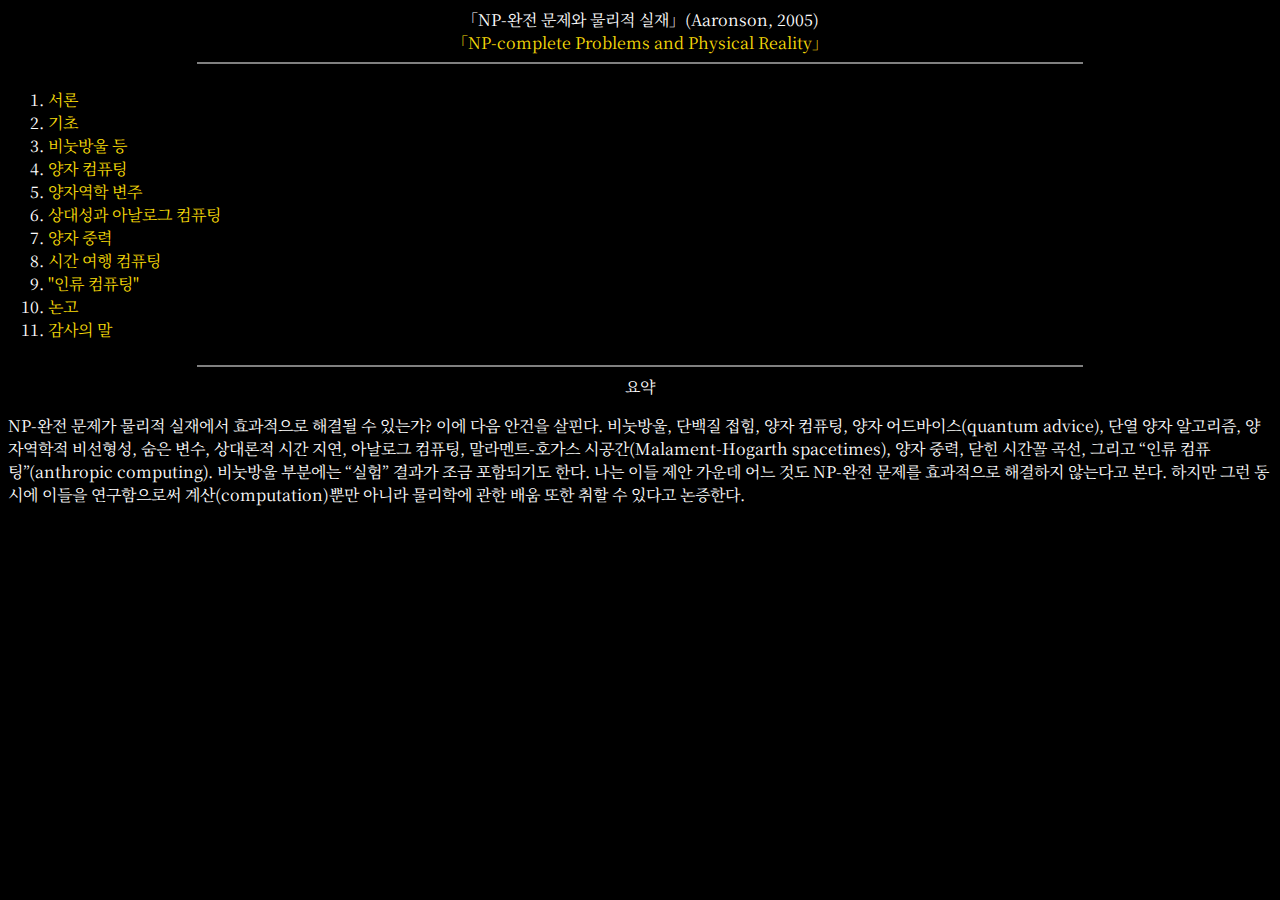
<file: index.html>
<!doctype html>
<html>
  <head>
    <title>Aaronson</title>
    <link rel="shortcut icon" href="favicon.ico">
    <link rel="icon" href="favicon.ico">
    <meta charset="utf-8">
    <link rel="stylesheet" href="style.css">
  </head>

  <body>
    <center>
      「NP-완전 문제와 물리적 실재」(Aaronson, 2005)
      <br><a href="https://www.scottaaronson.com/papers/npcomplete.pdf">
             「NP-complete Problems and Physical Reality」</a>
    <hr width="70%" noshade>
    </center>
    <div class="row">
      <div class="left">
        <ol>
          <li><a href="1.html">서론</a></li>
          <li><a href="2.html">기초</a></li>
          <li><a href="3.html">비눗방울 등</a></li>
          <li><a href="4.html">양자 컴퓨팅</a></li>
          <li><a href="5.html">양자역학 변주</a></li>
          <li><a href="6.html">상대성과 아날로그 컴퓨팅</a></li>
          <li><a href="7.html">양자 중력</a></li>
          <li><a href="8.html">시간 여행 컴퓨팅</a></li>
          <li><a href="9.html">"인류 컴퓨팅"</a></li>
          <li><a href="10.html">논고</a></li>
          <li><a href="11.html">감사의 말</a></li>
        </ol>
      </div>
      <div class="right">
      </div>
    </div>
    <center><hr width="70%" noshade></center>
    <center>요약</center>
    <p>NP-완전 문제가 물리적 실재에서 효과적으로 해결될 수 있는가?
       이에 다음 안건을 살핀다.
       비눗방울, 단백질 접힘, 양자 컴퓨팅, 양자 어드바이스(quantum advice), 단열 양자 알고리즘, 양자역학적 비선형성, 숨은 변수, 상대론적 시간 지연, 아날로그 컴퓨팅, 말라멘트-호가스 시공간(Malament-Hogarth spacetimes), 양자 중력, 닫힌 시간꼴 곡선, 그리고 “인류 컴퓨팅”(anthropic computing).
       비눗방울 부분에는 “실험” 결과가 조금 포함되기도 한다.
       나는 이들 제안 가운데 어느 것도 NP-완전 문제를 효과적으로 해결하지 않는다고 본다.
       하지만 그런 동시에 이들을 연구함으로써 계산(computation)뿐만 아니라 물리학에 관한 배움 또한 취할 수 있다고 논증한다.</p>
  </body>
</html>
</file>
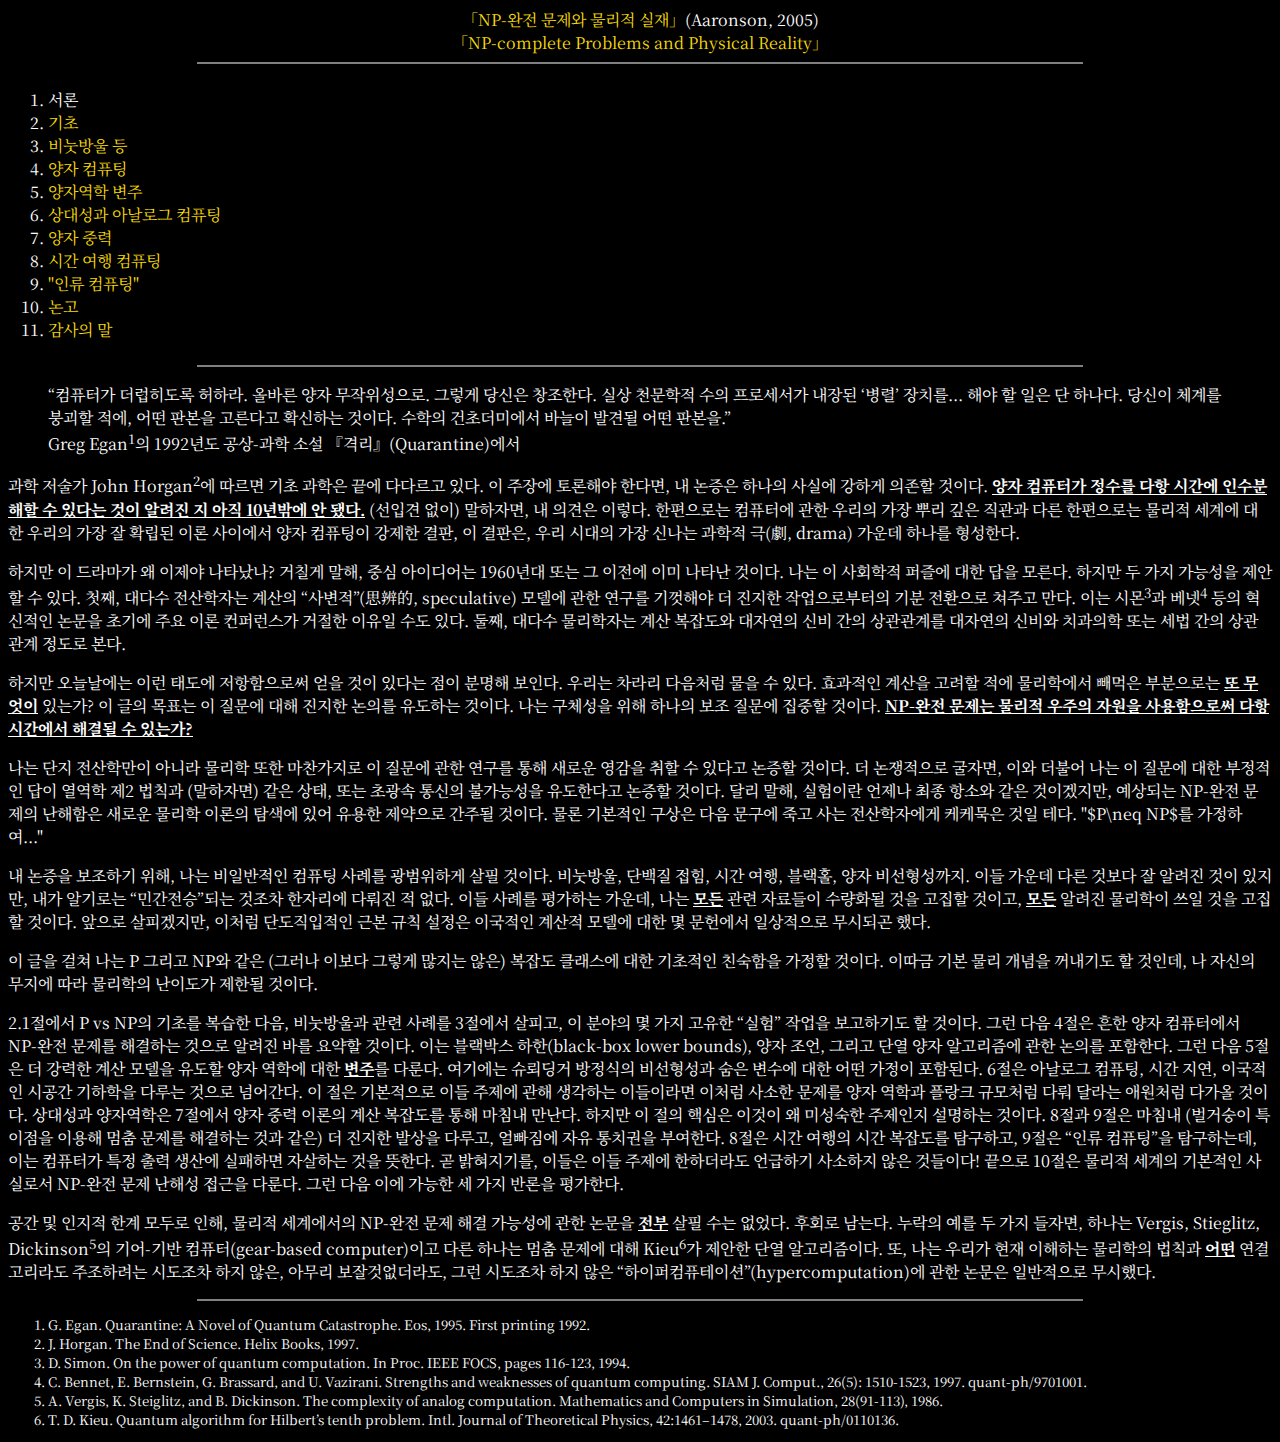
<file: 1.html>
<!doctype html>
<html>
  <head>
    <title>Aaronson</title>
    <link rel="shortcut icon" href="favicon.ico">
    <link rel="icon" href="favicon.ico">
    <meta charset="utf-8">
    <link rel="stylesheet" href="style.css">
  </head>

  <body>
    <script type="text/x-mathjax-config">
    MathJax.Hub.Config({
        tex2jax: { inlineMath: [['$', '$']], displayMath: [['$$', '$$']] }
    });
</script>
<script src="//cdn.mathjax.org/mathjax/latest/MathJax.js?config=TeX-AMS-MML_HTMLorMML">
</script>
    <center>
      <a href="index.html">「NP-완전 문제와 물리적 실재」</a>(Aaronson, 2005)
      <br><a href="https://www.scottaaronson.com/papers/npcomplete.pdf" target="_blank">
             「NP-complete Problems and Physical Reality」</a>
    <hr width="70%" noshade>
    </center>
    <div class="row">
      <div class="left">
        <ol>
          <li>서론</li>
          <li><a href="2.html">기초</a></li>
          <li><a href="3.html">비눗방울 등</a></li>
          <li><a href="4.html">양자 컴퓨팅</a></li>
          <li><a href="5.html">양자역학 변주</a></li>
          <li><a href="6.html">상대성과 아날로그 컴퓨팅</a></li>
          <li><a href="7.html">양자 중력</a></li>
          <li><a href="8.html">시간 여행 컴퓨팅</a></li>
          <li><a href="9.html">"인류 컴퓨팅"</a></li>
          <li><a href="10.html">논고</a></li>
          <li><a href="11.html">감사의 말</a></li>
        </ol>
      </div>
      <div class="right">
      </div>
    </div>
    <center><hr width="70%" noshade></center>
  <blockquote>“컴퓨터가 더럽히도록 허하라. 올바른 양자 무작위성으로. 그렇게 당신은 창조한다. 실상 천문학적 수의 프로세서가 내장된 ‘병렬’ 장치를... 해야 할 일은 단 하나다. 당신이 체계를 붕괴할 적에, 어떤 판본을 고른다고 확신하는 것이다. 수학의 건초더미에서 바늘이 발견될 어떤 판본을.”
  <br>Greg Egan<sup>1</sup>의 1992년도 공상-과학 소설 『격리』(Quarantine)에서</blockquote>
    
  <p>과학 저술가 John Horgan<sup>2</sup>에 따르면 기초 과학은 끝에 다다르고 있다. 이 주장에 토론해야 한다면, 내 논증은 하나의 사실에 강하게 의존할 것이다. <u><b>양자 컴퓨터가 정수를 다항 시간에 인수분해할 수 있다는 것이 알려진 지 아직 10년밖에 안 됐다.</b></u> (선입견 없이) 말하자면, 내 의견은 이렇다. 한편으로는 컴퓨터에 관한 우리의 가장 뿌리 깊은 직관과 다른 한편으로는 물리적 세계에 대한 우리의 가장 잘 확립된 이론 사이에서 양자 컴퓨팅이 강제한 결판, 이 결판은, 우리 시대의 가장 신나는 과학적 극(劇, drama) 가운데 하나를 형성한다.</p>
  <p>하지만 이 드라마가 왜 이제야 나타났나? 거칠게 말해, 중심 아이디어는 1960년대 또는 그 이전에 이미 나타난 것이다. 나는 이 사회학적 퍼즐에 대한 답을 모른다. 하지만 두 가지 가능성을 제안할 수 있다. 첫째, 대다수 전산학자는 계산의 “사변적”(思辨的, speculative) 모델에 관한 연구를 기껏해야 더 진지한 작업으로부터의 기분 전환으로 쳐주고 만다. 이는 시몬<sup>3</sup>과 베넷<sup>4</sup> 등의 혁신적인 논문을 초기에 주요 이론 컨퍼런스가 거절한 이유일 수도 있다. 둘째, 대다수 물리학자는 계산 복잡도와 대자연의 신비 간의 상관관계를 대자연의 신비와 치과의학 또는 세법 간의 상관관계 정도로 본다.</p>
  <p>하지만 오늘날에는 이런 태도에 저항함으로써 얻을 것이 있다는 점이 분명해 보인다. 우리는 차라리 다음처럼 물을 수 있다. 효과적인 계산을 고려할 적에 물리학에서 빼먹은 부분으로는 <b><u>또 무엇이</u></b> 있는가? 이 글의 목표는 이 질문에 대해 진지한 논의를 유도하는 것이다. 나는 구체성을 위해 하나의 보조 질문에 집중할 것이다. <u><b>NP-완전 문제는 물리적 우주의 자원을 사용함으로써 다항 시간에서 해결될 수 있는가?</b></u></p>
  <p>나는 단지 전산학만이 아니라 물리학 또한 마찬가지로 이 질문에 관한 연구를 통해 새로운 영감을 취할 수 있다고 논증할 것이다. 더 논쟁적으로 굴자면, 이와 더불어 나는 이 질문에 대한 부정적인 답이 열역학 제2 법칙과 (말하자면) 같은 상태, 또는 초광속 통신의 불가능성을 유도한다고 논증할 것이다. 달리 말해, 실험이란 언제나 최종 항소와 같은 것이겠지만, 예상되는 NP-완전 문제의 난해함은 새로운 물리학 이론의 탐색에 있어 유용한 제약으로 간주될 것이다. 물론 기본적인 구상은 다음 문구에 죽고 사는 전산학자에게 케케묵은 것일 테다. "$P\neq NP$를 가정하여..."</p>
  <p>내 논증을 보조하기 위해, 나는 비일반적인 컴퓨팅 사례를 광범위하게 살필 것이다. 비눗방울, 단백질 접힘, 시간 여행, 블랙홀, 양자 비선형성까지. 이들 가운데 다른 것보다 잘 알려진 것이 있지만, 내가 알기로는 “민간전승”되는 것조차 한자리에 다뤄진 적 없다. 이들 사례를 평가하는 가운데, 나는 <b><u>모든</u></b> 관련 자료들이 수량화될 것을 고집할 것이고, <b><u>모든</u></b> 알려진 물리학이 쓰일 것을 고집할 것이다. 앞으로 살피겠지만, 이처럼 단도직입적인 근본 규칙 설정은 이국적인 계산적 모델에 대한 몇 문헌에서 일상적으로 무시되곤 했다.</p>
  <p>이 글을 걸쳐 나는 P 그리고 NP와 같은 (그러나 이보다 그렇게 많지는 않은) 복잡도 클래스에 대한 기초적인 친숙함을 가정할 것이다. 이따금 기본 물리 개념을 꺼내기도 할 것인데, 나 자신의 무지에 따라 물리학의 난이도가 제한될 것이다.</p>
  <p>2.1절에서 P vs NP의 기초를 복습한 다음, 비눗방울과 관련 사례를 3절에서 살피고, 이 분야의 몇 가지 고유한 “실험” 작업을 보고하기도 할 것이다. 그런 다음 4절은 흔한 양자 컴퓨터에서 NP-완전 문제를 해결하는 것으로 알려진 바를 요약할 것이다. 이는 블랙박스 하한(black-box lower bounds), 양자 조언, 그리고 단열 양자 알고리즘에 관한 논의를 포함한다. 그런 다음 5절은 더 강력한 계산 모델을 유도할 양자 역학에 대한 <b><u>변주</u></b>를 다룬다. 여기에는 슈뢰딩거 방정식의 비선형성과 숨은 변수에 대한 어떤 가정이 포함된다. 6절은 아날로그 컴퓨팅, 시간 지연, 이국적인 시공간 기하학을 다루는 것으로 넘어간다. 이 절은 기본적으로 이들 주제에 관해 생각하는 이들이라면 이처럼 사소한 문제를 양자 역학과 플랑크 규모처럼 다뤄 달라는 애원처럼 다가올 것이다. 상대성과 양자역학은 7절에서 양자 중력 이론의 계산 복잡도를 통해 마침내 만난다. 하지만 이 절의 핵심은 이것이 왜 미성숙한 주제인지 설명하는 것이다. 8절과 9절은 마침내 (벌거숭이 특이점을 이용해 멈춤 문제를 해결하는 것과 같은) 더 진지한 발상을 다루고, 얼빠짐에 자유 통치권을 부여한다. 8절은 시간 여행의 시간 복잡도를 탐구하고, 9절은 “인류 컴퓨팅”을 탐구하는데, 이는 컴퓨터가 특정 출력 생산에 실패하면 자살하는 것을 뜻한다. 곧 밝혀지기를, 이들은 이들 주제에 한하더라도 언급하기 사소하지 않은 것들이다! 끝으로 10절은 물리적 세계의 기본적인 사실로서 NP-완전 문제 난해성 접근을 다룬다. 그런 다음 이에 가능한 세 가지 반론을 평가한다.</p>
  <p>공간 및 인지적 한계 모두로 인해, 물리적 세계에서의 NP-완전 문제 해결 가능성에 관한 논문을 <b><u>전부</u></b> 살필 수는 없었다. 후회로 남는다. 누락의 예를 두 가지 들자면, 하나는 Vergis, Stieglitz, Dickinson<sup>5</sup>의 기어-기반 컴퓨터(gear-based computer)이고 다른 하나는 멈춤 문제에 대해 Kieu<sup>6</sup>가 제안한 단열 알고리즘이다. 또, 나는 우리가 현재 이해하는 물리학의 법칙과 <b><u>어떤</u></b> 연결고리라도 주조하려는 시도조차 하지 않은, 아무리 보잘것없더라도, 그런 시도조차 하지 않은 “하이퍼컴퓨테이션”(hypercomputation)에 관한 논문은 일반적으로 무시했다.</p>

  <hr width="70%" noshade>
  <small>
  <ol>
    <li>G. Egan. Quarantine: A Novel of Quantum Catastrophe. Eos, 1995. First printing 1992.</li>
    <li>J. Horgan. The End of Science. Helix Books, 1997.</li>
    <li>D. Simon. On the power of quantum computation. In Proc. IEEE FOCS, pages 116-123, 1994.</li>
    <li>C. Bennet, E. Bernstein, G. Brassard, and U. Vazirani. Strengths and weaknesses of quantum computing. SIAM J. Comput., 26(5): 1510-1523, 1997. quant-ph/9701001.</li>
    <li>A. Vergis, K. Steiglitz, and B. Dickinson. The complexity of analog computation. Mathematics and Computers in Simulation, 28(91-113), 1986.</li>
    <li>T. D. Kieu. Quantum algorithm for Hilbert’s tenth problem. Intl. Journal of Theoretical Physics, 42:1461–1478, 2003. quant-ph/0110136.</li>
  </ol>
  </small>
  </body>
</html>
</file>
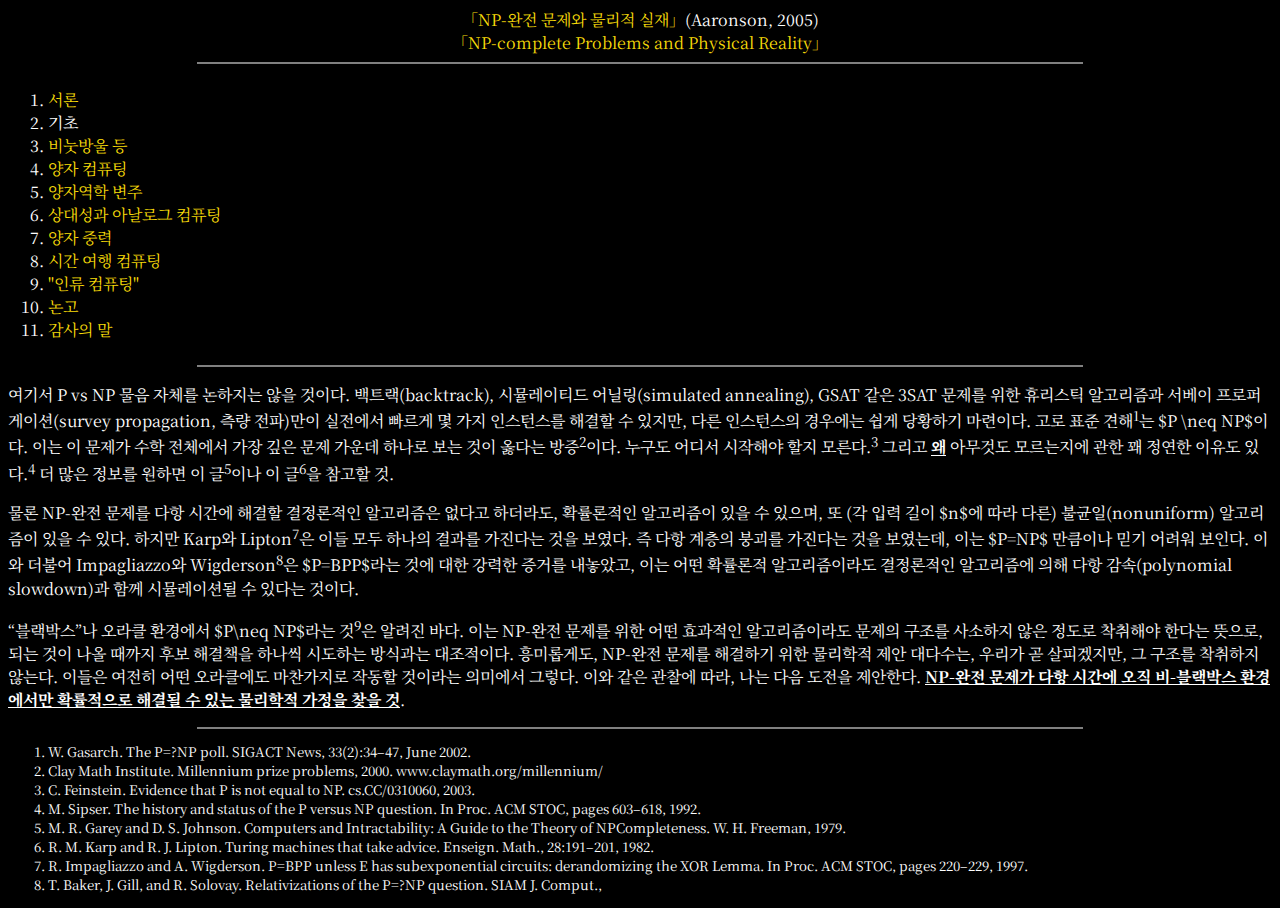
<file: 2.html>
<!doctype html>
<html>
  <head>
    <title>Aaronson</title>
    <link rel="shortcut icon" href="favicon.ico">
    <link rel="icon" href="favicon.ico">
    <meta charset="utf-8">
    <link rel="stylesheet" href="style.css">
  </head>

  <body>
    <script type="text/x-mathjax-config">
    MathJax.Hub.Config({
        tex2jax: { inlineMath: [['$', '$']], displayMath: [['$$', '$$']] }
    });
</script>
<script src="//cdn.mathjax.org/mathjax/latest/MathJax.js?config=TeX-AMS-MML_HTMLorMML">
</script>
    <center>
      <a href="index.html">「NP-완전 문제와 물리적 실재」</a>(Aaronson, 2005)
      <br><a href="https://www.scottaaronson.com/papers/npcomplete.pdf" target="_blank">
             「NP-complete Problems and Physical Reality」</a>
    <hr width="70%" noshade>
    </center>
    <div class="row">
      <div class="left">
        <ol>
          <li><a href="1.html">서론</a></li>
          <li>기초</li>
          <li><a href="3.html">비눗방울 등</a></li>
          <li><a href="4.html">양자 컴퓨팅</a></li>
          <li><a href="5.html">양자역학 변주</a></li>
          <li><a href="6.html">상대성과 아날로그 컴퓨팅</a></li>
          <li><a href="7.html">양자 중력</a></li>
          <li><a href="8.html">시간 여행 컴퓨팅</a></li>
          <li><a href="9.html">"인류 컴퓨팅"</a></li>
          <li><a href="10.html">논고</a></li>
          <li><a href="11.html">감사의 말</a></li>
        </ol>
      </div>
      <div class="right">
      </div>
    </div>
    <center><hr width="70%" noshade></center>

    <p>여기서 P vs NP 물음 자체를 논하지는 않을 것이다. 백트랙(backtrack), 시뮬레이티드 어닐링(simulated annealing), GSAT 같은 3SAT 문제를 위한 휴리스틱 알고리즘과 서베이 프로퍼게이션(survey propagation, 측량 전파)만이 실전에서 빠르게 몇 가지 인스턴스를 해결할 수 있지만, 다른 인스턴스의 경우에는 쉽게 당황하기 마련이다. 고로 표준 견해<sup>1</sup>는 $P \neq NP$이다. 이는 이 문제가 수학 전체에서 가장 깊은 문제 가운데 하나로 보는 것이 옳다는 방증<sup>2</sup>이다. 누구도 어디서 시작해야 할지 모른다.<sup>3</sup> 그리고 <b><u>왜</u></b> 아무것도 모르는지에 관한 꽤 정연한 이유도 있다.<sup>4</sup> 더 많은 정보를 원하면 이 글<sup>5</sup>이나 이 글<sup>6</sup>을 참고할 것.</p>
    <p>물론 NP-완전 문제를 다항 시간에 해결할 결정론적인 알고리즘은 없다고 하더라도, 확률론적인 알고리즘이 있을 수 있으며, 또 (각 입력 길이 $n$에 따라 다른) 불균일(nonuniform) 알고리즘이 있을 수 있다. 하지만 Karp와 Lipton<sup>7</sup>은 이들 모두 하나의 결과를 가진다는 것을 보였다. 즉 다항 계층의 붕괴를 가진다는 것을 보였는데, 이는 $P=NP$ 만큼이나 믿기 어려워 보인다. 이와 더불어 Impagliazzo와 Wigderson<sup>8</sup>은 $P=BPP$라는 것에 대한 강력한 증거를 내놓았고, 이는 어떤 확률론적 알고리즘이라도 결정론적인 알고리즘에 의해 다항 감속(polynomial slowdown)과 함께 시뮬레이션될 수 있다는 것이다. </p>
    <p>“블랙박스”나 오라클 환경에서 $P\neq NP$라는 것<sup>9</sup>은 알려진 바다. 이는 NP-완전 문제를 위한 어떤 효과적인 알고리즘이라도 문제의 구조를 사소하지 않은 정도로 착취해야 한다는 뜻으로, 되는 것이 나올 때까지 후보 해결책을 하나씩 시도하는 방식과는 대조적이다. 흥미롭게도, NP-완전 문제를 해결하기 위한 물리학적 제안 대다수는, 우리가 곧 살피겠지만, 그 구조를 착취하지 않는다. 이들은 여전히 어떤 오라클에도 마찬가지로 작동할 것이라는 의미에서 그렇다. 이와 같은 관찰에 따라, 나는 다음 도전을 제안한다. <b><u>NP-완전 문제가 다항 시간에 오직 비-블랙박스 환경에서만 확률적으로 해결될 수 있는 물리학적 가정을 찾을 것</u></b>.</p>
    
  <hr width="70%" noshade>
  <small>
  <ol>
    <li>W. Gasarch. The P=?NP poll. SIGACT News, 33(2):34–47, June 2002.</li>
    <li>Clay Math Institute. Millennium prize problems, 2000. www.claymath.org/millennium/</li>
    <li>C. Feinstein. Evidence that P is not equal to NP. cs.CC/0310060, 2003.</li>
    <li>M. Sipser. The history and status of the P versus NP question. In Proc. ACM STOC, pages 603–618, 1992.</li>
    <li>M. R. Garey and D. S. Johnson. Computers and Intractability: A Guide to the Theory of NPCompleteness. W. H. Freeman, 1979.</li>
    <li>R. M. Karp and R. J. Lipton. Turing machines that take advice. Enseign. Math., 28:191–201, 1982.</li>
    <li>R. Impagliazzo and A. Wigderson. P=BPP unless E has subexponential circuits: derandomizing the XOR Lemma. In Proc. ACM STOC, pages 220–229, 1997.</li>
    <li>T. Baker, J. Gill, and R. Solovay. Relativizations of the P=?NP question. SIAM J. Comput.,</li>
  </ol>
  </small>
  </body>
</html>
</file>
<file: style.css>
@import url('https://fonts.googleapis.com/css2?family=Source+Code+Pro&display=swap');
@import url('https://fonts.googleapis.com/css2?family=Noto+Serif+KR&display=swap');

body{
  background-color: black;
  color: white;
  font-family: 'Noto Serif KR', serif;
}
::selection {
  color: black;
  background: rgb(248, 220, 9);
}
a:link{
  text-decoration-line: none;
  color: rgb(248, 220, 9);
}
a:visited{
  text-decoration-line: none;
  color: rgb(248, 220, 9);
}
a:hover{
  text-decoration-line: none;
  color: rgb(248, 220, 9);
}
a:active{
  text-decoration-line: none;
  color: rgb(248, 220, 9);
}
div.row {
  display: flex;
  height: auto;
}
div.left {
  flex: 1;
  height: auto;
}
div.right {
  flex: 1;
  height: auto;
}
</file>
